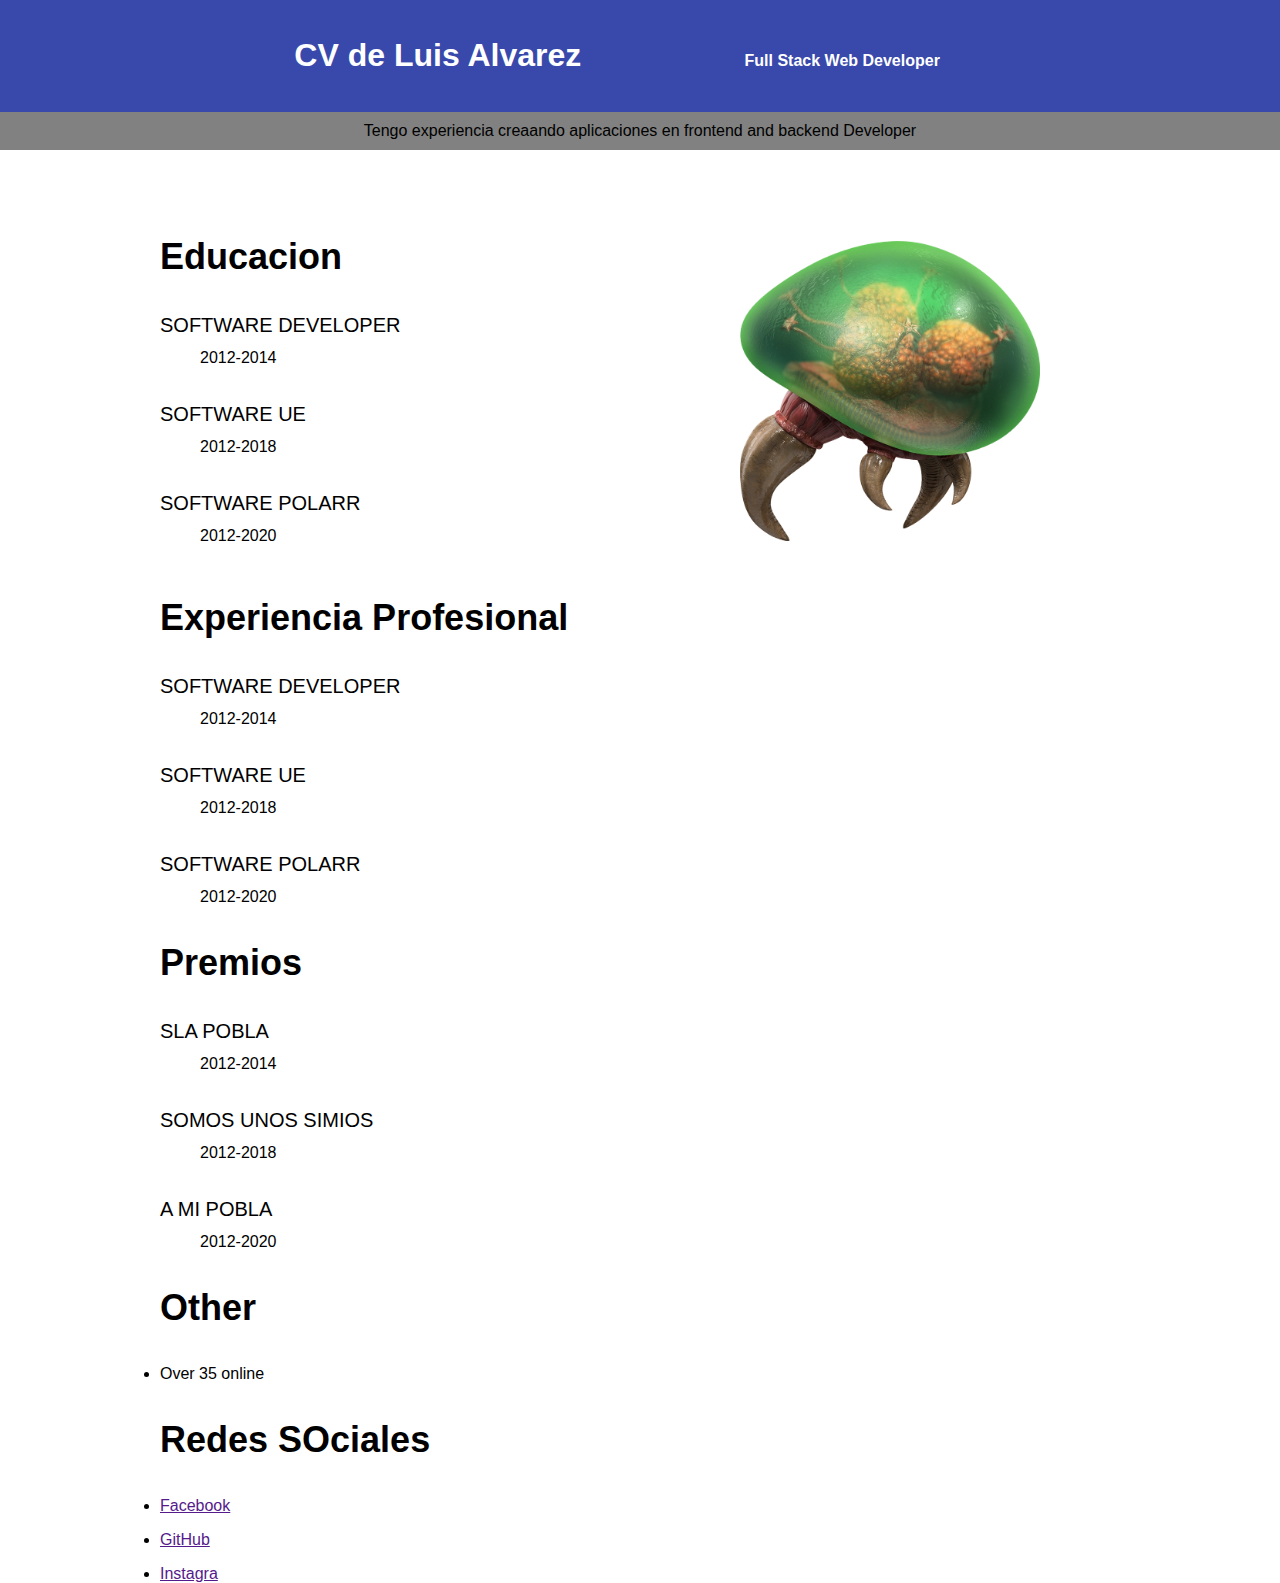
<file: index.html>
<!DOCTYPE html>
<html lang="es">
<head>
    <meta charset="UTF-8">
    <meta name="viewport" content="width=device-width, initial-scale=1.0">
    <title>CV Luis Alvarez</title>
    <link rel="stylesheet" href="style.css">
</head>
<body>
    <header>
        <h1>CV de Luis Alvarez</h1>
        <p>Full Stack Web Developer</p>
    </header>
    <div class="ue">
        Tengo experiencia creaando aplicaciones en frontend and backend Developer
    </div>
    <section>
        <div class="hola">
           
            <div class="adios">
                <h3>Educacion</h3>
                    <div>
                        <dl>
                            <dt class="definicion">Software developer</dt>
                            <dd>2012-2014</dd>
                        </dl>
                        <dl>
                            <dt class="definicion">Software ue</dt>
                            <dd>2012-2018</dd>
                        </dl>
                        <dl>
                            <dt class="definicion">Software polarr</dt>
                            <dd>2012-2020</dd>
                        </dl>
                    </div>
                    
            </div>
            <div class="lado1">
                <img src="/metroid.jpg" alt="">
                </div>
            <div>
                <h3>Experiencia Profesional</h3>
                    <div>
                        <dl>
                            <dt class="definicion">Software developer</dt>
                            <dd>2012-2014</dd>
                        </dl>
                        <dl>
                            <dt class="definicion">Software ue</dt>
                            <dd>2012-2018</dd>
                        </dl>
                        <dl>
                            <dt class="definicion">Software polarr</dt>
                            <dd>2012-2020</dd>
                        </dl>
                    </div>
            </div> 
            <div>
                <h3>Premios</h3>
                    <div>
                        <dl>
                            <dt class="definicion">Sla pobla</dt>
                            <dd>2012-2014</dd>
                        </dl>
                        <dl>
                            <dt class="definicion">somos unos simios</dt>
                            <dd>2012-2018</dd>
                        </dl>
                        <dl>
                            <dt class="definicion">a mi pobla</dt>
                            <dd>2012-2020</dd>
                        </dl>
                    </div>
            </div>   
            <h3> Other</h3>
                <ul>
                    <li>Over 35 online</li>
                </ul>
            <h3> Redes SOciales</h3>
                <ul>
                    <li><a href="" target="_blank">Facebook </a></li>
                    <li><a href="" target="_blank">GitHub</a></li>
                    <li><a href="" target="_blank">Instagra</a></li>
                </ul>
        </div>
    </section>
</body>
</html>
</file>
<file: style.css>
body{
    font-family: Arial, Helvetica, sans-serif;
    margin: 0;
}

header{
    background-color:#3949ab ;
    color: white;
    text-align: center;
    padding: 16px;
}

h1, p{
    display: inline-block;
    width: 400px;
    font-weight: 700;
    
}
.ue{
    background-color: #818181;
    color:black;
    text-align: center;
    padding: 10px;
}

.hola{
    margin-right: auto;
    margin-left: auto;
    width:960px;
    height: 200px;
    
 
} 

h3{
    font-size: 36px;
    font-weight: 700;
}

.definicion{
    font-size: 20px;
    text-transform: uppercase;
    margin-top: 36px;
    margin-bottom: 12px;
}

.adios{
    margin-top: 50px;
    display: inline-block;
    width: 60%;
    
}

ul{
    margin-top: 12px;
    padding: 0;
}

li{
    margin-top: 16px;
}

.lado1{
    display: inline-block;
    width: 30%;
    
}
img{
    width: 300px;
    height: 300px;
 
}
</file>
